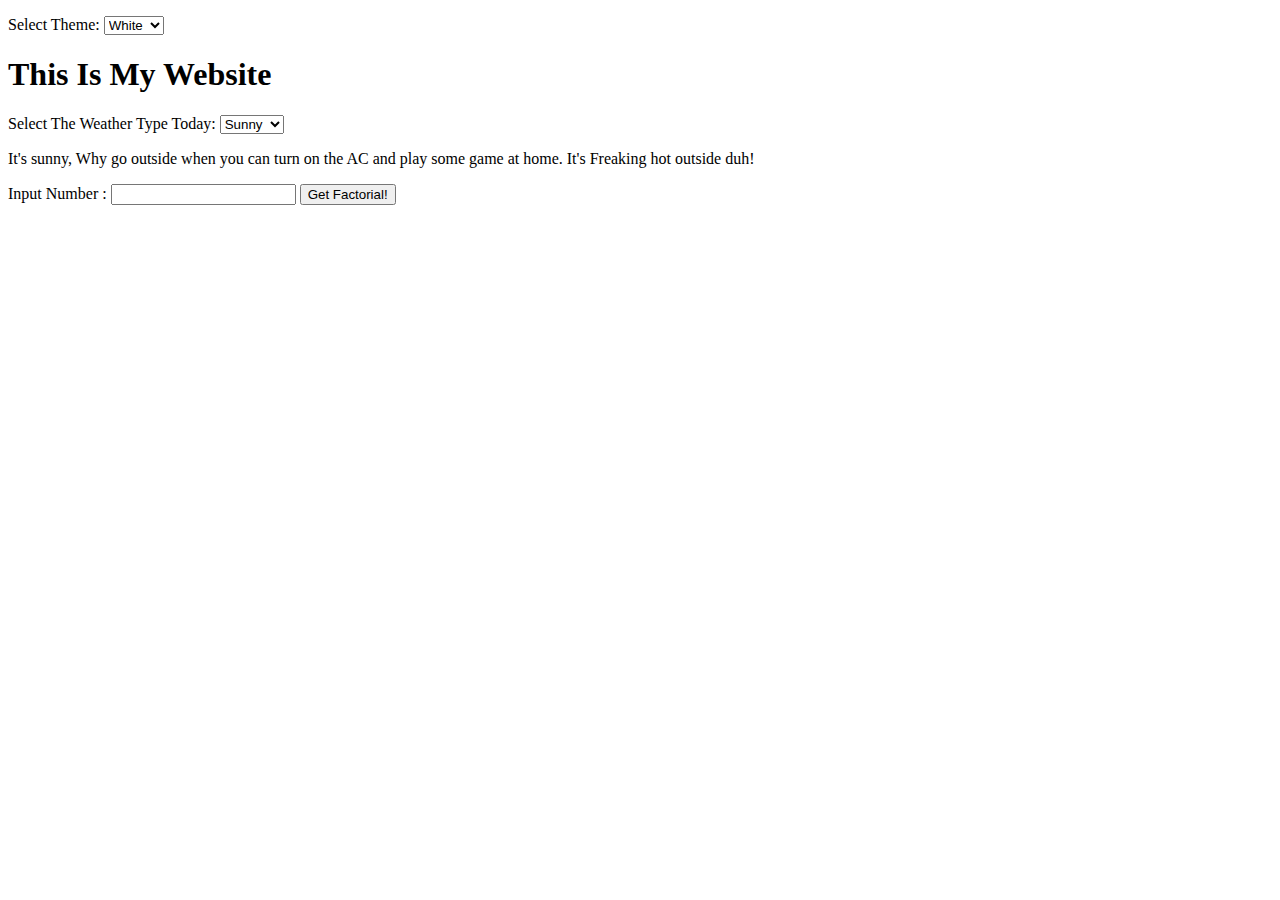
<file: index.html>
<!DOCTYPE html>
<html lang="eng">
    <head>
        <meta charset="utf-8">
        <meta name="viewport" content="width=device-width, initial-scale=1">
        <script src="Prak Mg3.js"></script>
        
        <title>MG3 Prak Pemweb</title>
    </head>

    <body>
        <p>Select Theme:
        <select onchange="color(value)">
            <option value="white">White</option>
            <option value="black">Black</option>
            <option value="green">Green</option>
            <option value="blue">Blue</option>
            <option value="yellow">yellow</option>
        </select>
        </p> 
        
        <h1>This Is My Website</h1>

        <p>Select The Weather Type Today:
            <select onchange="weather(value)">
                <option value="sunny">Sunny</option>
                <option value="rainy">Rainy</option>
                <option value="cloudy">Cloudy</option>
              </select>
            </p>
        <p id="teks">
            It's sunny, Why go outside when you can turn on the AC and play some game at home. It's Freaking hot outside duh!
        </p> 

        Input Number : 
        <input type="text" id="number">
        <button onclick="factorial()">Get Factorial!</button>
        <p id="answer"></p>
    </html>
</file>
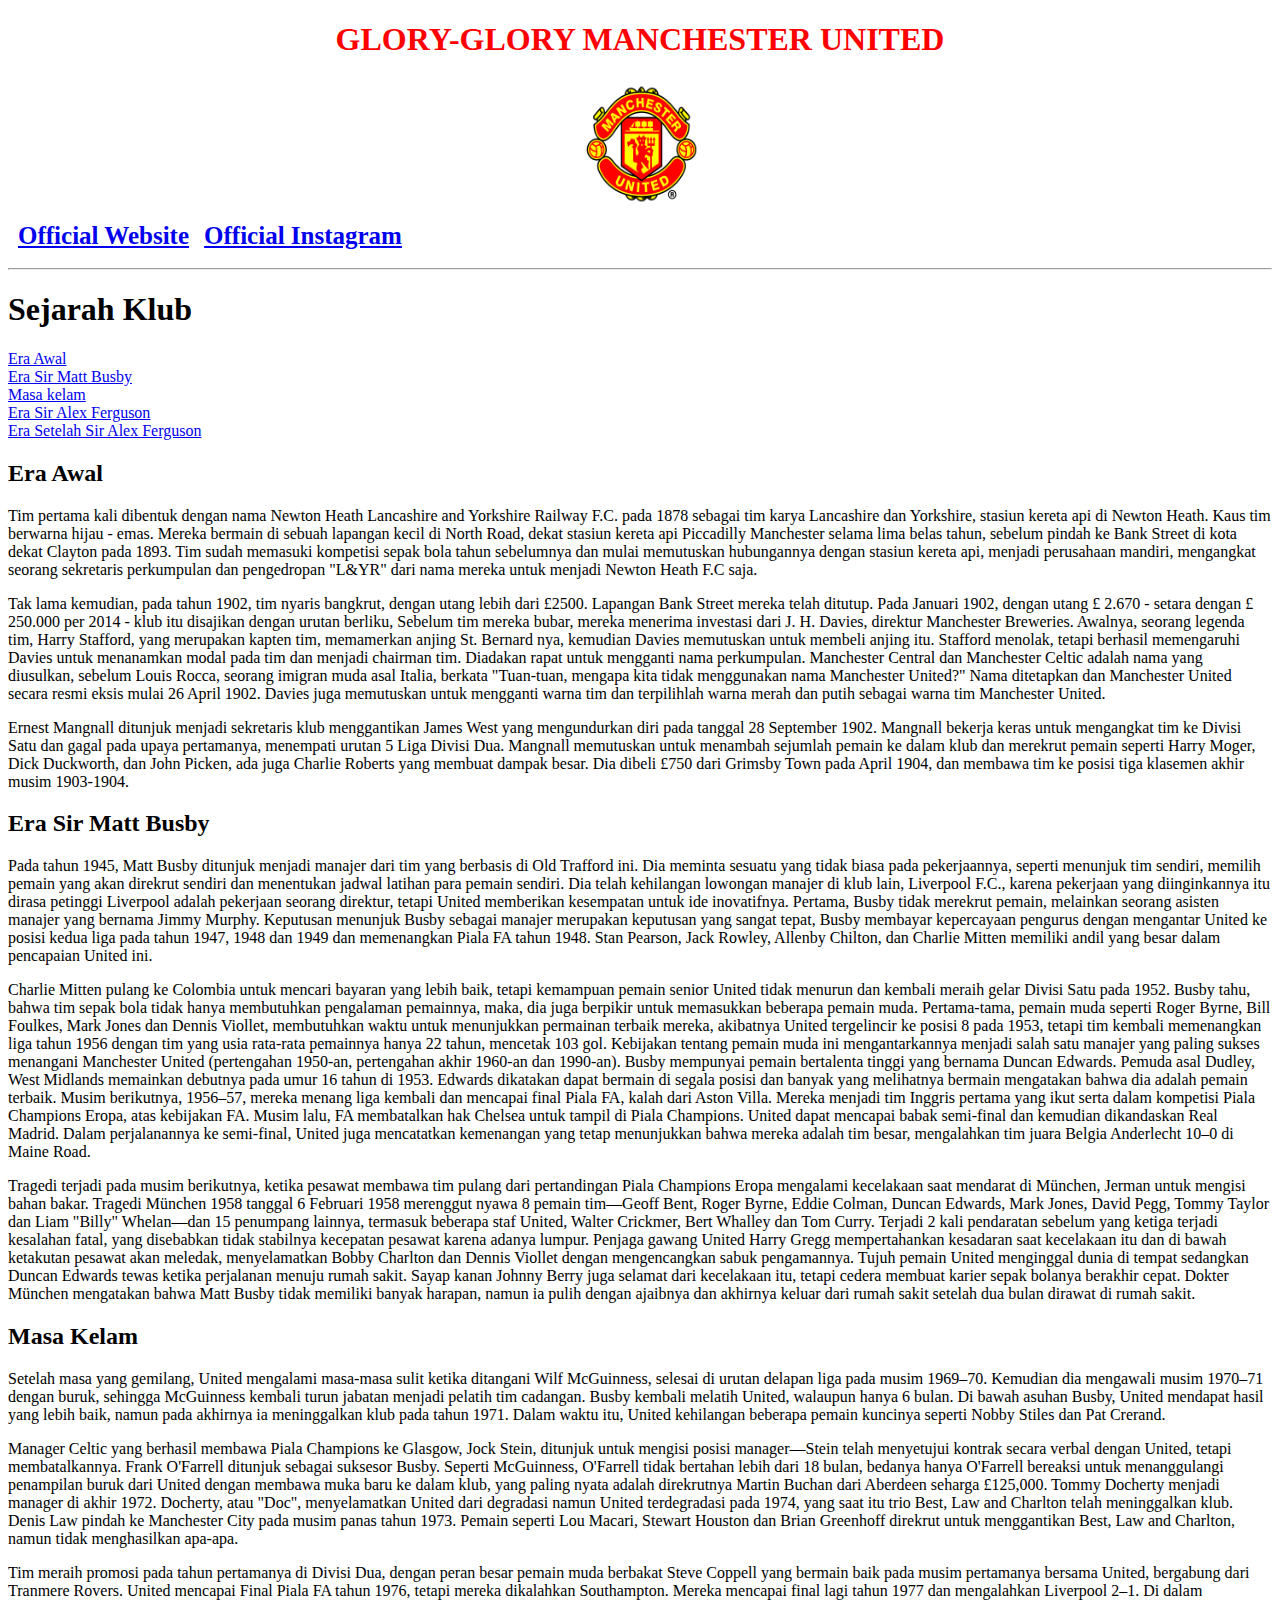
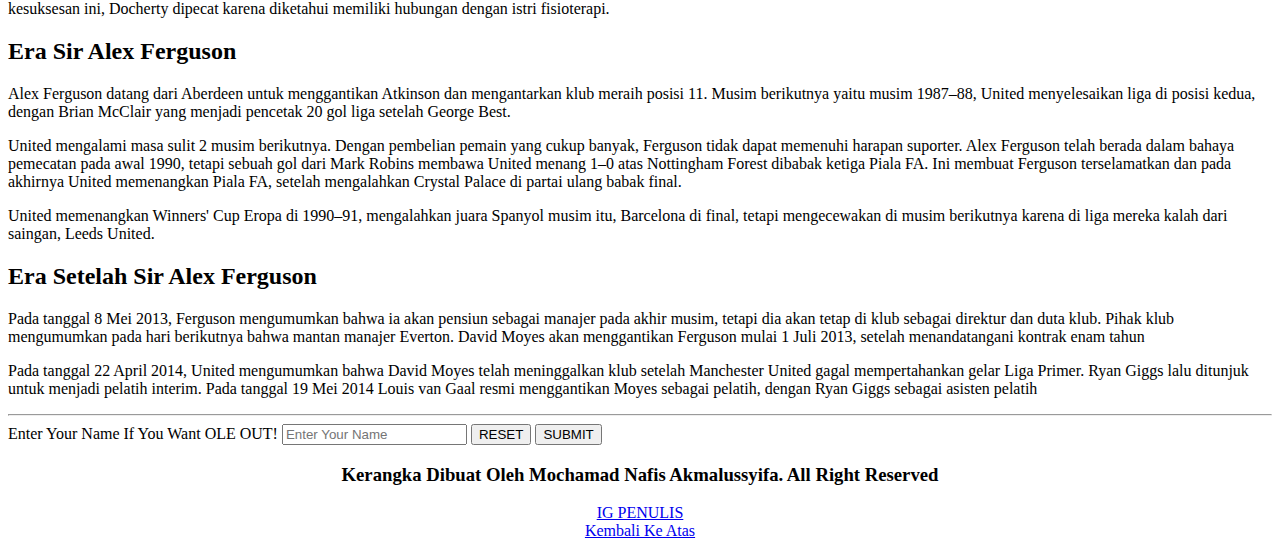
<file: Index.html>
<!DOCTYPE html>
<html>
    <head>
        <meta charset="utf-8">
        <meta name="viewport" content="width=device-width, initial-scale=1">
        <title>Sejarah Manchester United</title>
        <center>
            <h1 style="color:red">GLORY-GLORY MANCHESTER UNITED</h1>
            <img src="Asset/logo.png" alt="logo" style="width:128px;height:128px;">
        </center>
    </head>

    <navbar>
        <table cellpadding=5 cellspacing=5>
            <th style="font-size: 25px;"> <a href="https://www.manutd.com/">Official Website</a></th>
            <th style="font-size: 25px;"><a href="https://www.instagram.com/manchesterunited/">Official Instagram</a></th>
        </table>
        <hr>
    </navbar>

    <body>
        <h1 id="atas">Sejarah Klub</h1>
        <a href="#EA">Era Awal</a><br>
        <a href="#ESMB">Era Sir Matt Busby</a><br>
        <a href="#MK">Masa kelam</a><br>
        <a href="#ESAF">Era Sir Alex Ferguson</a><br>
        <a href="#ESSAF">Era Setelah Sir Alex Ferguson</a>

        <h2 id="EA">Era Awal</h2>
        <p>Tim pertama kali dibentuk dengan nama Newton Heath Lancashire and Yorkshire Railway F.C. pada 1878 sebagai tim karya Lancashire
           dan Yorkshire, stasiun kereta api di Newton Heath. Kaus tim berwarna hijau - emas. Mereka bermain di sebuah lapangan kecil di North 
           Road, dekat stasiun kereta api Piccadilly Manchester selama lima belas tahun, sebelum pindah ke Bank Street di kota dekat Clayton pada 
           1893. Tim sudah memasuki kompetisi sepak bola tahun sebelumnya dan mulai memutuskan hubungannya dengan stasiun kereta api, 
           menjadi perusahaan mandiri, mengangkat seorang sekretaris perkumpulan dan pengedropan "L&YR" dari nama mereka untuk menjadi 
           Newton Heath F.C saja.
        </p>
        <p>Tak lama kemudian, pada tahun 1902, tim nyaris bangkrut, dengan utang lebih dari £2500. Lapangan Bank Street mereka telah ditutup.
           Pada Januari 1902, dengan utang £ 2.670 - setara dengan £ 250.000 per 2014 - klub itu disajikan 
           dengan urutan berliku, Sebelum tim mereka bubar, mereka menerima investasi dari J. H.
           Davies, direktur Manchester Breweries. Awalnya, seorang legenda tim, Harry Stafford, yang 
           merupakan kapten tim, memamerkan anjing St. Bernard nya, kemudian Davies memutuskan untuk membeli anjing itu. Stafford 
           menolak, tetapi berhasil memengaruhi Davies untuk menanamkan modal pada tim dan menjadi chairman tim. Diadakan rapat untuk 
           mengganti nama perkumpulan. Manchester Central dan Manchester Celtic adalah nama yang diusulkan, sebelum Louis Rocca, seorang 
           imigran muda asal Italia, berkata "Tuan-tuan, mengapa kita tidak menggunakan nama Manchester United?" Nama ditetapkan dan 
           Manchester United secara resmi eksis mulai 26 April 1902. Davies juga memutuskan untuk mengganti warna tim dan terpilihlah warna merah 
           dan putih sebagai warna tim Manchester United.
        </p>
        <p>Ernest Mangnall ditunjuk menjadi sekretaris klub menggantikan James West yang mengundurkan 
            diri pada tanggal 28 September 1902. Mangnall bekerja keras untuk mengangkat tim ke Divisi Satu 
            dan gagal pada upaya pertamanya, menempati urutan 5 Liga Divisi Dua. Mangnall memutuskan 
            untuk menambah sejumlah pemain ke dalam klub dan merekrut pemain seperti Harry Moger, Dick Duckworth, dan John Picken, ada juga 
            Charlie Roberts yang membuat dampak besar. Dia dibeli £750 dari Grimsby Town pada April 1904, dan membawa tim ke posisi tiga 
            klasemen akhir musim 1903-1904.
        </p>
    
        <h2 id="ESMB">Era Sir Matt Busby</h2>
        <p>Pada tahun 1945, Matt Busby ditunjuk menjadi manajer dari tim yang berbasis di Old Trafford ini. Dia 
           meminta sesuatu yang tidak biasa pada pekerjaannya, seperti menunjuk tim sendiri, memilih pemain 
           yang akan direkrut sendiri dan menentukan jadwal latihan para pemain sendiri. Dia telah kehilangan 
           lowongan manajer di klub lain, Liverpool F.C., karena pekerjaan yang diinginkannya itu dirasa petinggi 
           Liverpool adalah pekerjaan seorang direktur, tetapi United memberikan kesempatan untuk ide 
           inovatifnya. Pertama, Busby tidak merekrut pemain, melainkan seorang asisten manajer yang bernama 
           Jimmy Murphy. Keputusan menunjuk Busby sebagai manajer merupakan keputusan yang sangat tepat, 
           Busby membayar kepercayaan pengurus dengan mengantar United ke posisi kedua liga pada tahun 
           1947, 1948 dan 1949 dan memenangkan Piala FA tahun 1948. Stan Pearson, Jack Rowley, Allenby 
           Chilton, dan Charlie Mitten memiliki andil yang besar dalam pencapaian United ini.
        </p>
        <p>Charlie Mitten pulang ke Colombia untuk mencari bayaran yang lebih baik, tetapi kemampuan pemain 
            senior United tidak menurun dan kembali meraih gelar Divisi Satu pada 1952. Busby tahu, bahwa tim sepak bola tidak hanya membutuhkan 
            pengalaman pemainnya, maka, dia juga berpikir untuk memasukkan beberapa pemain muda. Pertama-tama, pemain muda seperti Roger 
            Byrne, Bill Foulkes, Mark Jones dan Dennis Viollet, membutuhkan waktu untuk menunjukkan permainan terbaik mereka, akibatnya United 
            tergelincir ke posisi 8 pada 1953, tetapi tim kembali memenangkan liga tahun 1956 dengan tim yang usia rata-rata pemainnya hanya 22 tahun, 
            mencetak 103 gol. Kebijakan tentang pemain muda ini mengantarkannya menjadi salah satu manajer yang paling sukses menangani 
            Manchester United (pertengahan 1950-an, pertengahan akhir 1960-an dan 1990-an). Busby mempunyai pemain bertalenta tinggi yang bernama 
            Duncan Edwards. Pemuda asal Dudley, West Midlands memainkan debutnya pada umur 16 tahun di 1953. Edwards dikatakan dapat bermain di 
            segala posisi dan banyak yang melihatnya bermain mengatakan bahwa dia adalah pemain terbaik. Musim berikutnya, 1956–57, mereka 
            menang liga kembali dan mencapai final Piala FA, kalah dari Aston Villa. Mereka menjadi tim Inggris pertama yang ikut serta dalam kompetisi 
            Piala Champions Eropa, atas kebijakan FA. Musim lalu, FA membatalkan hak Chelsea untuk tampil di Piala Champions. United dapat mencapai 
            babak semi-final dan kemudian dikandaskan Real Madrid. Dalam perjalanannya ke semi-final, United juga mencatatkan kemenangan yang 
            tetap menunjukkan bahwa mereka adalah tim besar, mengalahkan tim juara Belgia Anderlecht 10–0 di Maine Road.
        </p>
        <p>Tragedi terjadi pada musim berikutnya, ketika pesawat membawa tim pulang dari pertandingan Piala 
            Champions Eropa mengalami kecelakaan saat mendarat di München, Jerman untuk mengisi bahan 
            bakar. Tragedi München 1958 tanggal 6 Februari 1958 merenggut nyawa 8 pemain tim—Geoff Bent, 
            Roger Byrne, Eddie Colman, Duncan Edwards, Mark Jones, David Pegg, Tommy Taylor dan Liam "Billy" 
            Whelan—dan 15 penumpang lainnya, termasuk beberapa staf United, Walter Crickmer, Bert Whalley 
            dan Tom Curry. Terjadi 2 kali pendaratan sebelum yang ketiga terjadi kesalahan fatal, yang disebabkan tidak stabilnya kecepatan pesawat 
            karena adanya lumpur. Penjaga gawang United Harry Gregg mempertahankan kesadaran saat kecelakaan itu dan di bawah ketakutan 
            pesawat akan meledak, menyelamatkan Bobby Charlton dan Dennis Viollet dengan mengencangkan sabuk pengamannya. Tujuh pemain 
            United menginggal dunia di tempat sedangkan Duncan Edwards tewas ketika perjalanan menuju rumah sakit. Sayap kanan Johnny Berry 
            juga selamat dari kecelakaan itu, tetapi cedera membuat karier sepak bolanya berakhir cepat. Dokter München mengatakan bahwa Matt 
            Busby tidak memiliki banyak harapan, namun ia pulih dengan ajaibnya dan akhirnya keluar dari rumah sakit setelah dua bulan dirawat di 
            rumah sakit.
        </p>

        <h2 id="MK">Masa Kelam</h2>
        <p>Setelah masa yang gemilang, United mengalami masa-masa sulit ketika ditangani Wilf McGuinness, selesai di urutan delapan liga pada musim 
           1969–70. Kemudian dia mengawali musim 1970–71 dengan buruk, sehingga McGuinness kembali turun jabatan menjadi pelatih tim cadangan. 
           Busby kembali melatih United, walaupun hanya 6 bulan. Di bawah asuhan Busby, United mendapat hasil yang lebih baik, namun pada akhirnya ia 
           meninggalkan klub pada tahun 1971. Dalam waktu itu, United kehilangan beberapa pemain kuncinya seperti Nobby Stiles dan Pat Crerand.
        </p>
        <p>Manager Celtic yang berhasil membawa Piala Champions ke Glasgow, Jock Stein, ditunjuk untuk mengisi posisi manager—Stein telah menyetujui 
            kontrak secara verbal dengan United, tetapi membatalkannya. Frank O'Farrell ditunjuk sebagai suksesor Busby. Seperti McGuinness, O'Farrell tidak 
            bertahan lebih dari 18 bulan, bedanya hanya O'Farrell bereaksi untuk menanggulangi penampilan buruk dari United dengan membawa muka baru ke 
            dalam klub, yang paling nyata adalah direkrutnya Martin Buchan dari Aberdeen seharga £125,000. Tommy Docherty menjadi manager di akhir 1972. 
            Docherty, atau "Doc", menyelamatkan United dari degradasi namun United terdegradasi pada 1974, yang saat itu trio Best, Law and Charlton telah 
            meninggalkan klub. Denis Law pindah ke Manchester City pada musim panas tahun 1973. Pemain seperti Lou Macari, Stewart Houston dan Brian 
            Greenhoff direkrut untuk menggantikan Best, Law and Charlton, namun tidak menghasilkan apa-apa.
        </p>
        <p>Tim meraih promosi pada tahun pertamanya di Divisi Dua, dengan peran besar pemain muda berbakat Steve Coppell yang bermain baik pada 
            musim pertamanya bersama United, bergabung dari Tranmere Rovers. United mencapai Final Piala FA tahun 1976, tetapi mereka dikalahkan 
            Southampton. Mereka mencapai final lagi tahun 1977 dan mengalahkan Liverpool 2–1. Di dalam kesuksesan ini, Docherty dipecat karena diketahui 
            memiliki hubungan dengan istri fisioterapi.
        </p>

        <h2 id="ESAF">Era Sir Alex Ferguson</h2>
        <p>Alex Ferguson datang dari Aberdeen untuk menggantikan Atkinson dan mengantarkan klub meraih posisi 11. Musim berikutnya yaitu musim 
           1987–88, United menyelesaikan liga di posisi kedua, dengan Brian McClair yang menjadi pencetak 20 gol liga setelah George Best.
        </p>
        <p>United mengalami masa sulit 2 musim berikutnya. Dengan pembelian pemain yang cukup banyak, Ferguson tidak dapat memenuhi harapan 
            suporter. Alex Ferguson telah berada dalam bahaya pemecatan pada awal 1990, tetapi sebuah gol dari Mark Robins membawa United menang 
            1–0 atas Nottingham Forest dibabak ketiga Piala FA. Ini membuat Ferguson terselamatkan dan pada akhirnya United memenangkan Piala FA, 
            setelah mengalahkan Crystal Palace di partai ulang babak final.
        </p>
        <p>United memenangkan Winners' Cup Eropa di 1990–91, mengalahkan juara Spanyol musim itu, Barcelona di final, tetapi mengecewakan di 
           musim berikutnya karena di liga mereka kalah dari saingan, Leeds United.
        </p>

        <h2 id="ESSAF">Era Setelah Sir Alex Ferguson</h2>
        <p>Pada tanggal 8 Mei 2013, Ferguson mengumumkan bahwa ia akan pensiun sebagai manajer pada akhir musim, tetapi dia akan tetap di klub sebagai direktur dan duta klub. 
           Pihak klub mengumumkan pada hari berikutnya bahwa mantan manajer Everton. David Moyes akan menggantikan Ferguson mulai 1 Juli 2013, setelah menandatangani kontrak 
           enam tahun
        </p>
        <p>Pada tanggal 22 April 2014, United mengumumkan bahwa David Moyes telah meninggalkan klub setelah Manchester United gagal mempertahankan gelar Liga Primer. Ryan 
           Giggs lalu ditunjuk untuk menjadi pelatih interim. Pada tanggal 19 Mei 2014 Louis van Gaal resmi menggantikan Moyes sebagai pelatih, dengan Ryan 
           Giggs sebagai asisten pelatih
        </p>
        <hr>
    
        <form action="#" method="GET">
            <div>
                <span>Enter Your Name If You Want OLE OUT!</span>
                <input type="text" placeholder="Enter Your Name" required>
                <button type="reset">RESET</button>
                <button type="submit">SUBMIT</button>
            </div>
    </body>

    <footer>
        <center>
            <h3>Kerangka Dibuat Oleh Mochamad Nafis Akmalussyifa. All Right Reserved</h3>
            <a href="https://www.instagram.com/nfsakmal/">IG PENULIS</a><br>
            <a href="#atas">Kembali Ke Atas</a><br>
        </center>
    </footer>
</html>
</file>
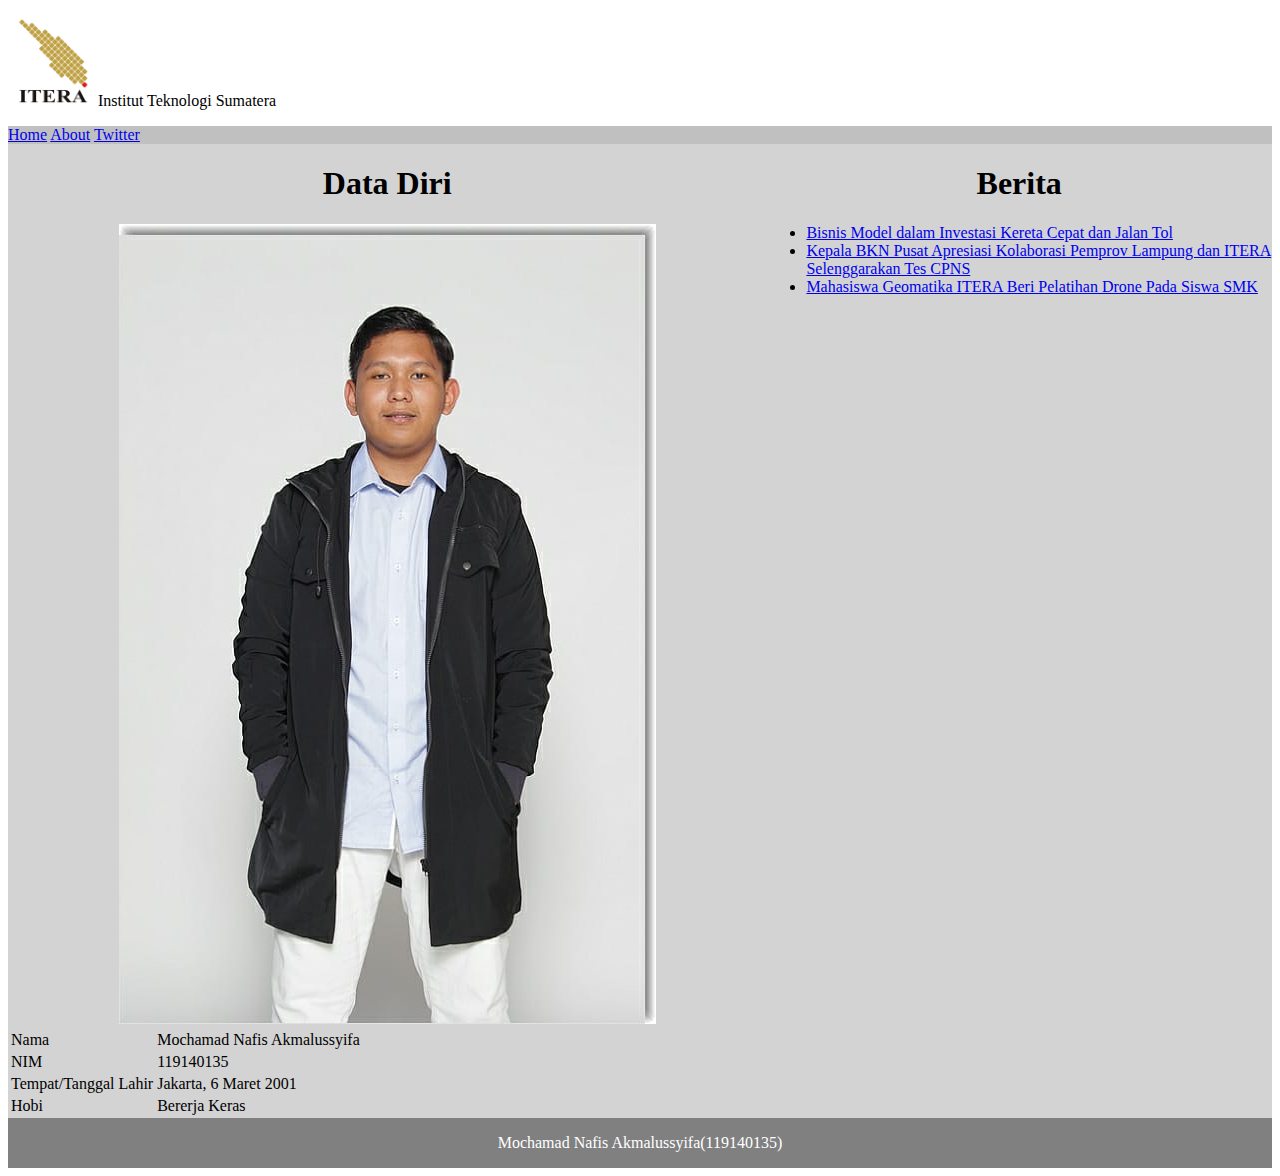
<file: utama.html>
<!DOCTYPE html>

<html>
    <head>
        <link rel="stylesheet" href="style.css">
    </head>
    <body>
        <header>
                <p><img id="logo" src="Logo_ITERA.png">Institut Teknologi Sumatera</p>
        </header>
        <nav>
                <a href="https://www.itera.ac.id/">Home</a>
                <a href="https://www.itera.ac.id/tentang-institut-teknologi-sumatera/">About</a>
                <a href="https://twitter.com/ITERAOfficial">Twitter</a>
        </nav>
        <main>
        <div class="body">
            <div class="biodata">
                <h1>Data Diri</h1>
                <center><img src="WhatsApp Image 2021-10-15 at 8.20.46 PM.jpeg"></center>
                <table>
                    <tr>
                        <td>Nama</td>
                        <td>Mochamad Nafis Akmalussyifa</td>
                    </tr>
                    <tr>
                        <td>NIM</td>
                        <td>119140135</td>
                    </tr>
                    <tr>
                        <td>Tempat/Tanggal Lahir</td>
                        <td>Jakarta, 6 Maret 2001</td>
                    </tr>
                    <tr>
                        <td>Hobi</td>
                        <td>Bererja Keras</td>
                    </tr>
                </table>
            </div>
            <div class="berita">
                    <h1>Berita</h1>
                    <ul>
                        <li><a href="https://www.itera.ac.id/bisnis-model-dalam-investasi-kereta-cepat-dan-jalan-tol/">Bisnis Model dalam Investasi Kereta Cepat dan Jalan Tol</a></li>
                        <li><a href="https://www.itera.ac.id/kepala-bkn-pusat-apresiasi-kolaborasi-pemprov-lampung-dan-itera-dalam-penyelenggaran-tes-cpns/">Kepala BKN Pusat Apresiasi Kolaborasi Pemprov Lampung dan ITERA Selenggarakan Tes CPNS</a></li>
                        <li><a href="https://www.itera.ac.id/itera-beri-pelatihan-drone-pada-siswa-sekolah/">Mahasiswa Geomatika ITERA Beri Pelatihan Drone Pada Siswa SMK</a></li>
                    </ul>
            </div>
        </div>
        </main>
        <footer>
            <p>Mochamad Nafis Akmalussyifa(119140135)</p>
        </footer>
    </body>
</html>
</file>
<file: style.css>
footer{
    display: grid;
    color: white;
    text-align: center;
    background-color: gray;
}

nav{
    background-color: silver;
}

.body{
    display: flex;
}

.biodata{
    background-color: lightgray;
    width: 60%;
}

.berita{
    background-color: lightgray;
    width: 40%;
}

#logo{
    width: 90px;
    height: 90px;
}

h1{
    text-align: center;
}
</file>
